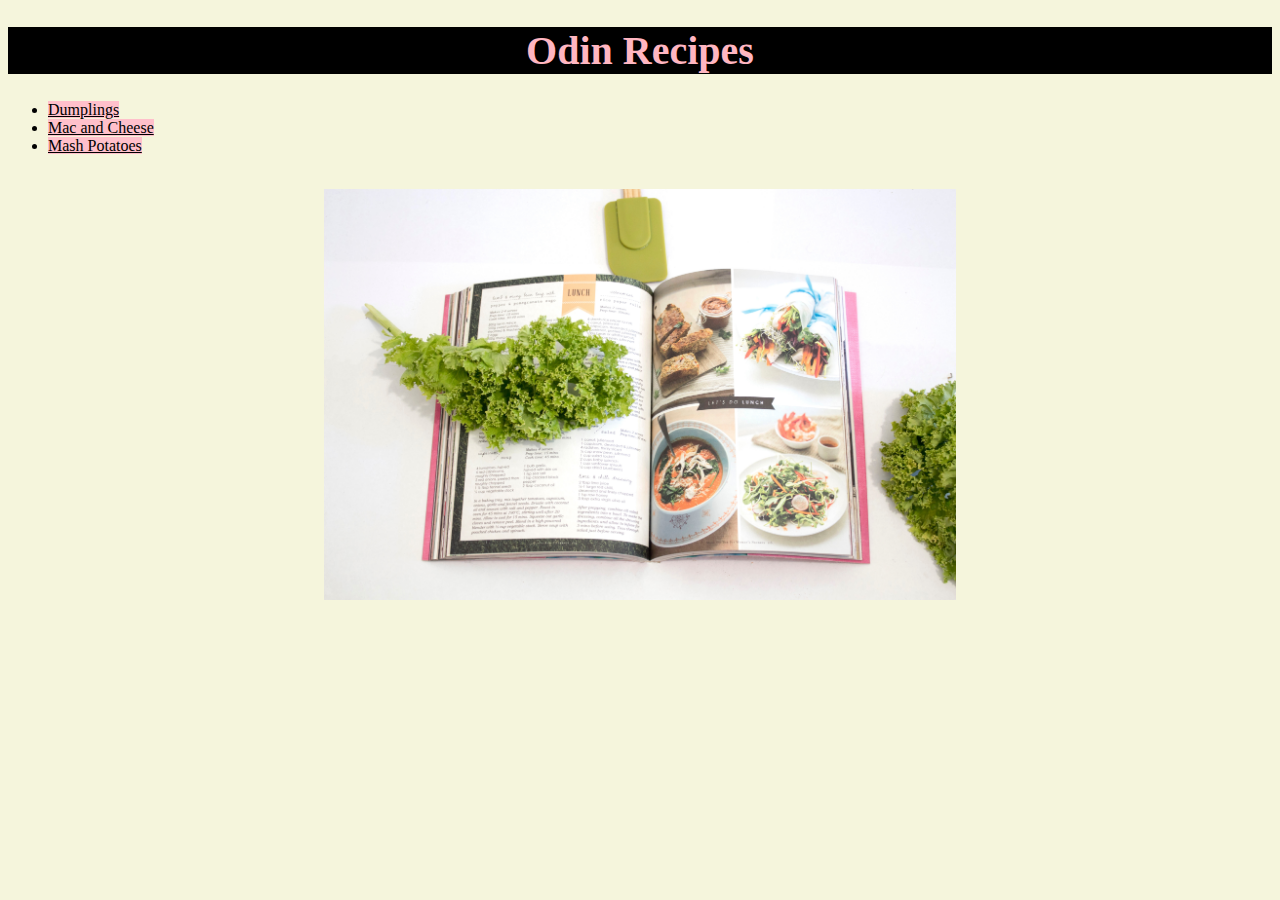
<file: index.html>
<!DOCTYPE html>
<html lang="en">
<head>
    <meta charset="UTF-8">
    <title>Recipe Website</title>
    <link rel="stylesheet" href="style.css">
</head>
<body>
    <h1>Odin Recipes</h1>
        <ul>
            <li><a href="recipes/dumpling.html">Dumplings</a></li>
            <li><a href="recipes/mac.html">Mac and Cheese</a></li>
            <li><a href="recipes/Mashpotatoes.html">Mash Potatoes</a></li>
        </ul>
    <br>
    <img class="center" src="/img/recipebook.jpg" alt="recipe book" width="700" height="500">
</body>
</html>
</file>
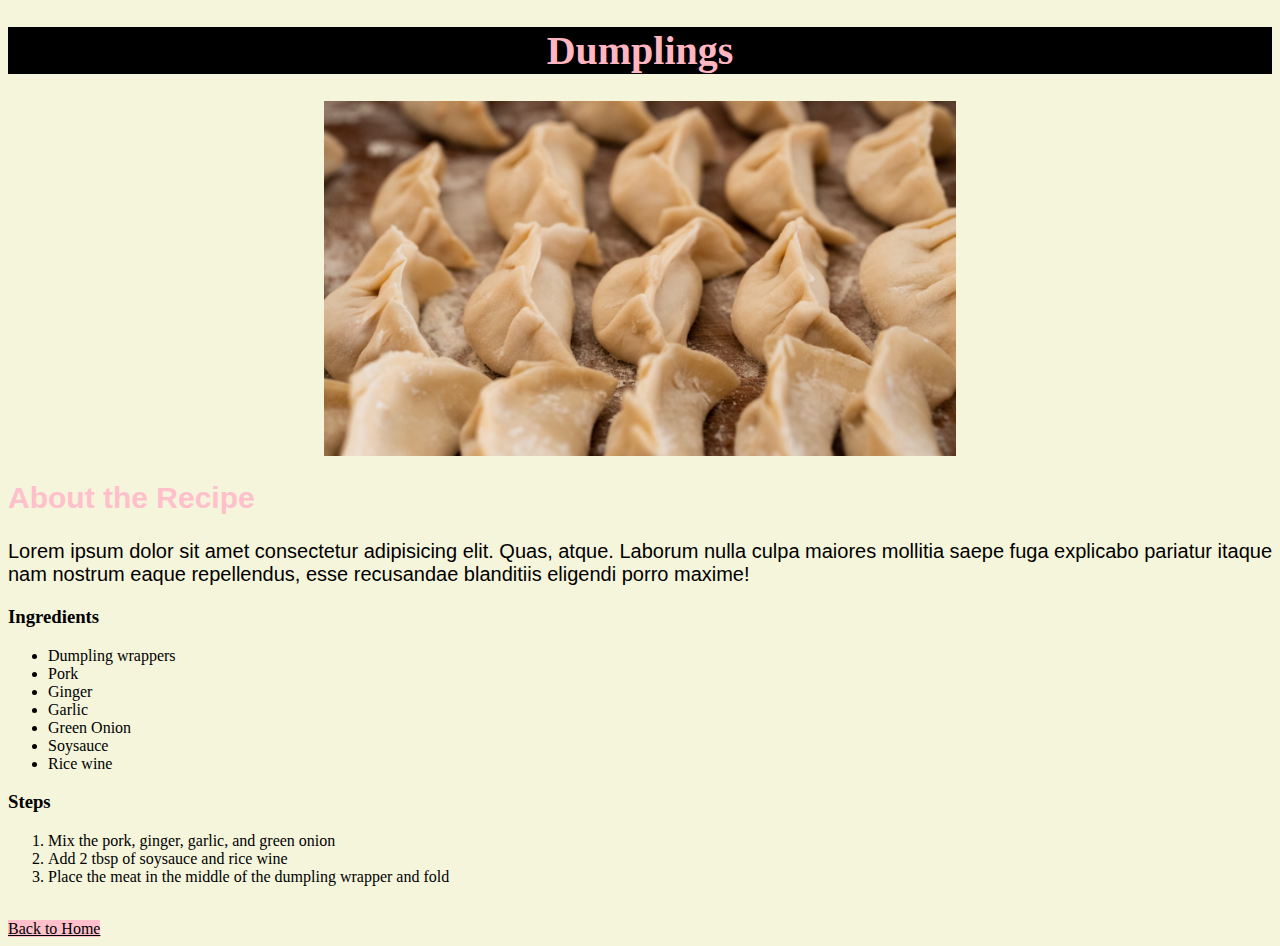
<file: recipes/dumpling.html>
<!DOCTYPE html>
<html lang="en">
<head>
    <meta charset="UTF-8">
    <title>Dumpling Recipe</title>
    <link rel="stylesheet" href="/style.css">
</head>
<body>
    <h1>Dumplings</h1>
    <img class="center" src="/img/dumplings.jpg" alt="freshly made dumplings" width="500" height="300">
    <h2>About the Recipe</h2>
    <p>Lorem ipsum dolor sit amet consectetur adipisicing elit. Quas, atque. Laborum nulla culpa maiores mollitia saepe fuga explicabo pariatur itaque nam nostrum eaque repellendus, esse recusandae blanditiis eligendi porro maxime!</p>

    <h3>Ingredients</h3>
    <ul>
        <li>Dumpling wrappers</li>
        <li>Pork</li>
        <li>Ginger</li>
        <li>Garlic</li>
        <li>Green Onion</li>
        <li>Soysauce</li>
        <li>Rice wine</li>
    </ul>
    
    <h3>Steps</h3>
    <ol>
        <li>Mix the pork, ginger, garlic, and green onion</li>
        <li>Add 2 tbsp of soysauce and rice wine</li>
        <li>Place the meat in the middle of the dumpling wrapper and fold</li>
    </ol>
    <br>
    <a href="/index.html">Back to Home</a>
</body>
</html>
</file>
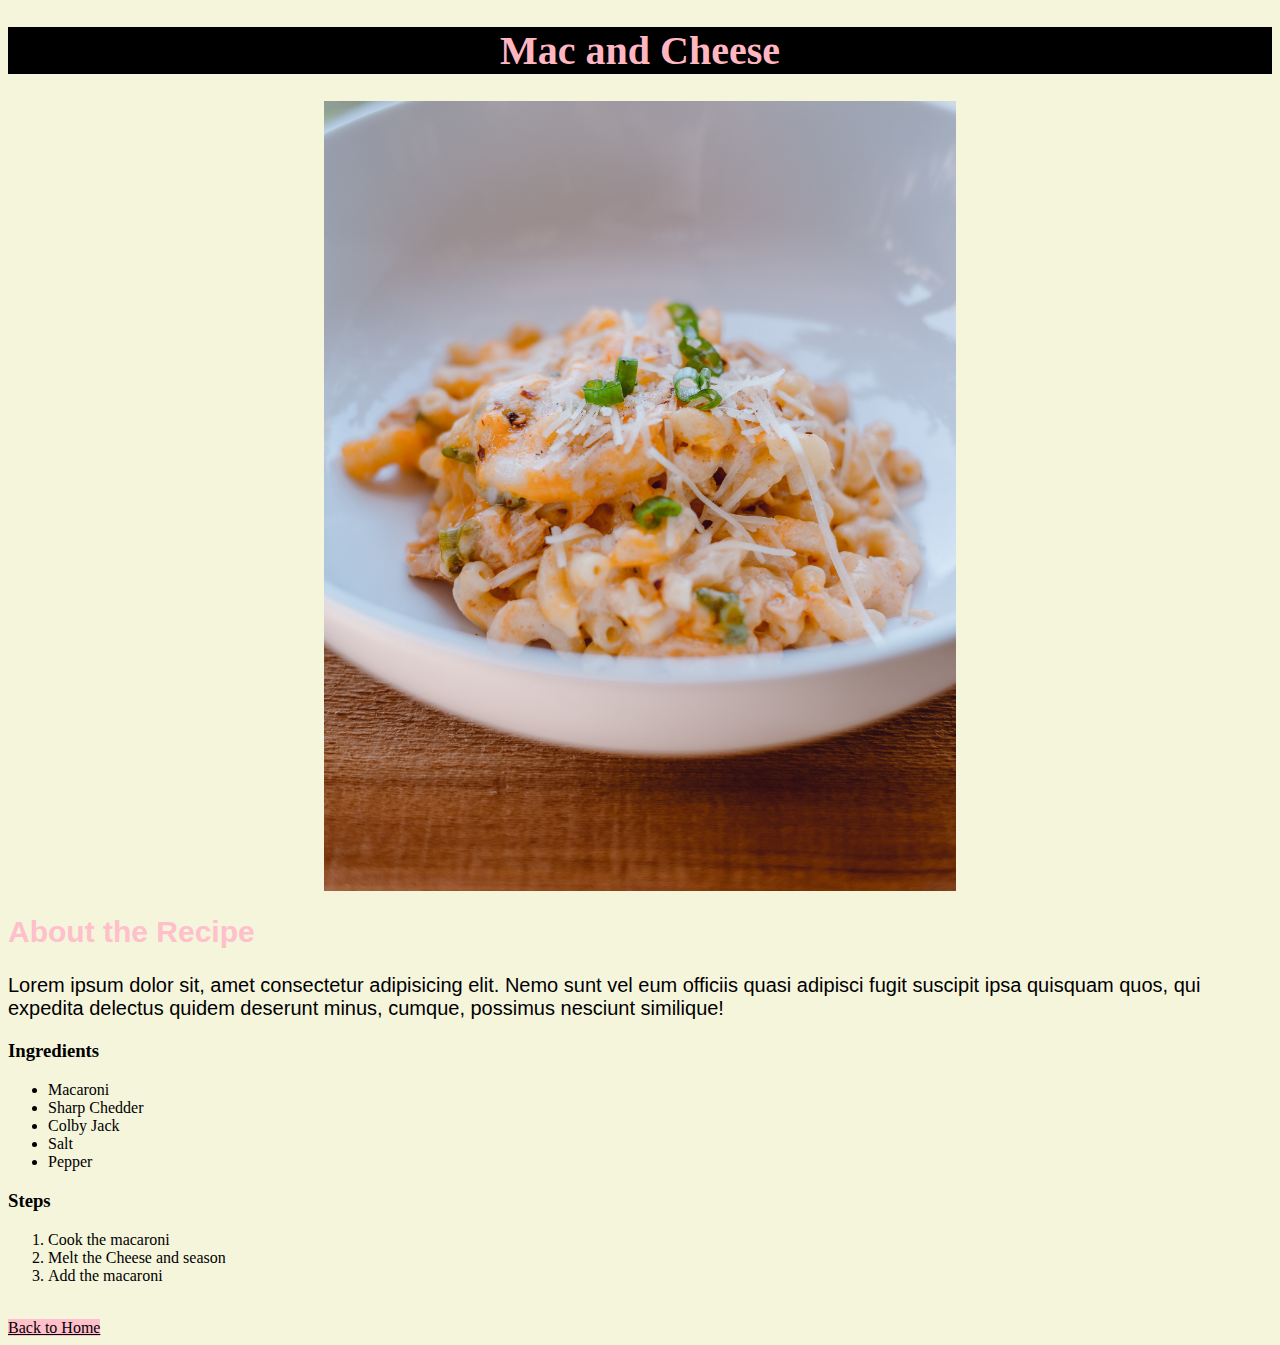
<file: recipes/mac.html>
<!DOCTYPE html>
<html lang="en">
<head>
    <meta charset="UTF-8">
    <title>Mac and Cheese Recipe</title>
    <link rel="stylesheet" href="/style.css">
</head>
<body>
    <h1>Mac and Cheese</h1>
    <img class="center" src="/img/mac.jpg" alt="mac and cheese" width="400" height="500">

    <h2>About the Recipe</h2>
    <p>Lorem ipsum dolor sit, amet consectetur adipisicing elit. Nemo sunt vel eum officiis quasi adipisci fugit suscipit ipsa quisquam quos, qui expedita delectus quidem deserunt minus, cumque, possimus nesciunt similique!</p>

    <h3>Ingredients</h3>
    <ul>
        <li>Macaroni</li>
        <li>Sharp Chedder</li>
        <li>Colby Jack</li>
        <li>Salt</li>
        <li>Pepper</li>
    </ul>

    <h3>Steps</h3>
    <ol>
        <li>Cook the macaroni</li>
        <li>Melt the Cheese and season</li>
        <li>Add the macaroni</li>
    </ol>
    <br>
    <a href="/index.html">Back to Home</a>
</body>
</html>
</file>
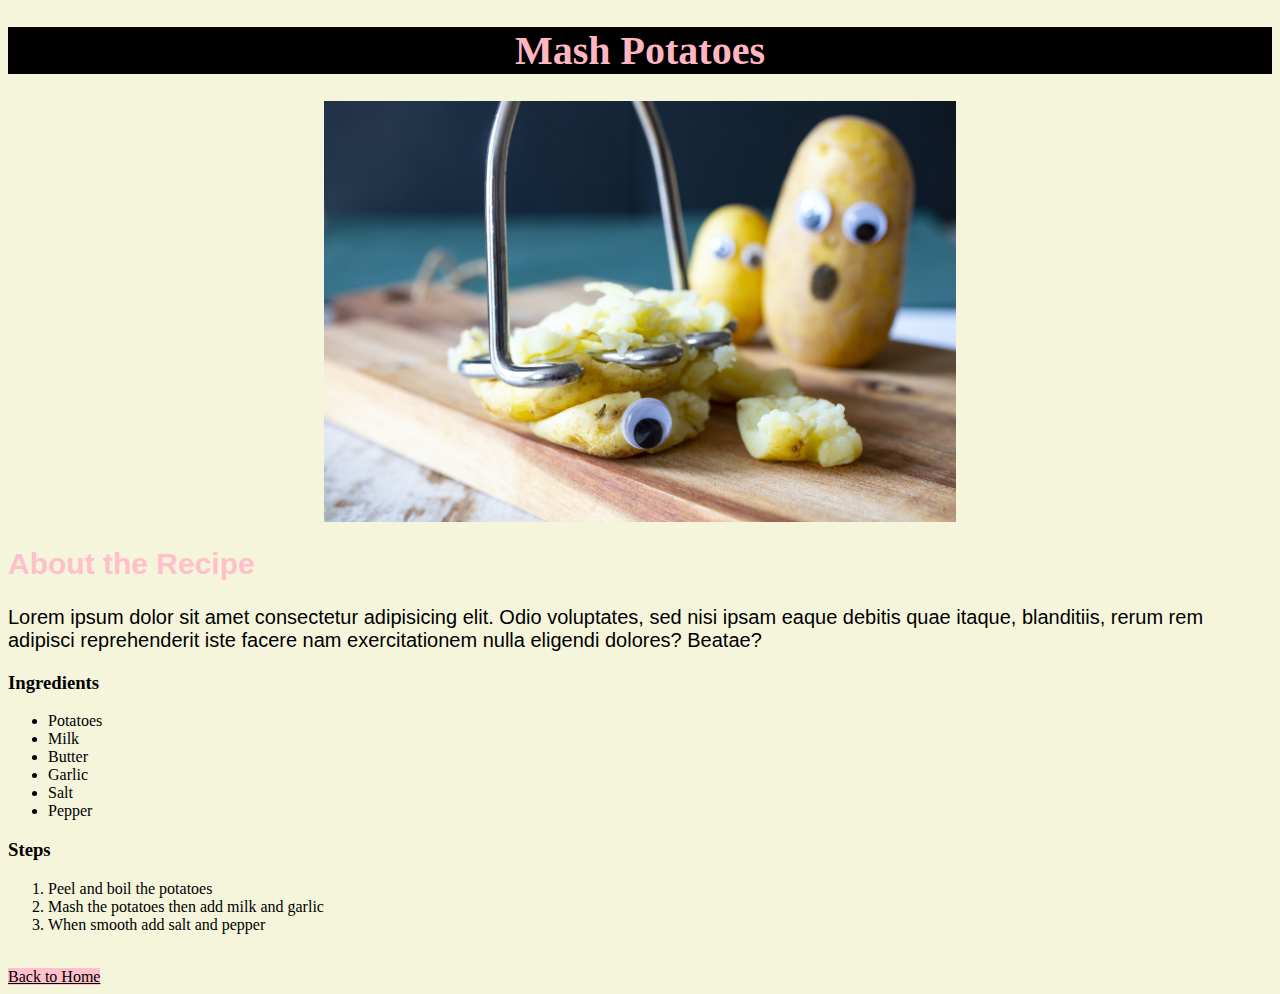
<file: recipes/mashpotatoes.html>
<!DOCTYPE html>
<html lang="en">
<head>
    <meta charset="UTF-8">
    <title>Mash Potatoes</title>
    <link rel="stylesheet" href="/style.css">
</head>
<body>
    <h1>Mash Potatoes</h1>
    <img class="center" src="/img/mashpotatoes.jpg" alt="Mash Potatoes" width="600" height="500">

    <h2>About the Recipe</h2>
        <p>Lorem ipsum dolor sit amet consectetur adipisicing elit. Odio voluptates, sed nisi ipsam eaque debitis quae itaque, blanditiis, rerum rem adipisci reprehenderit iste facere nam exercitationem nulla eligendi dolores? Beatae?</p>

    <h3>Ingredients</h3>
        <ul>
            <li>Potatoes</li>
            <li>Milk</li>
            <li>Butter</li>
            <li>Garlic</li>
            <li>Salt</li>
            <li>Pepper</li>
        </ul>

    <h3>Steps</h3>
        <ol>
            <li>Peel and boil the potatoes </li>
            <li>Mash the potatoes then add milk and garlic</li>
            <li>When smooth add salt and pepper</li>
        </ol>
    <br>
    <a href="/index.html">Back to Home</a>
</body>
</html>
</file>
<file: style.css>
* {
    background-color: beige;
}

h1 {
    text-align: center;
    color:lightpink;
    background-color: black;
    font-size: 40px;
}

h2 {
    font-size: 30px;
    color:pink;
    font-family: sans-serif, "Times New Roman";
}

p {
    font-family: sans-serif, "Times New Roman";
    font-size: 20px;
}

a {
    color:black;
    background-color: pink;
}

img {
    width:500px;
    height:auto;
}

.center {
    display:block;
    margin-left: auto;
    margin-right: auto;
    width: 50%;
}
</file>
